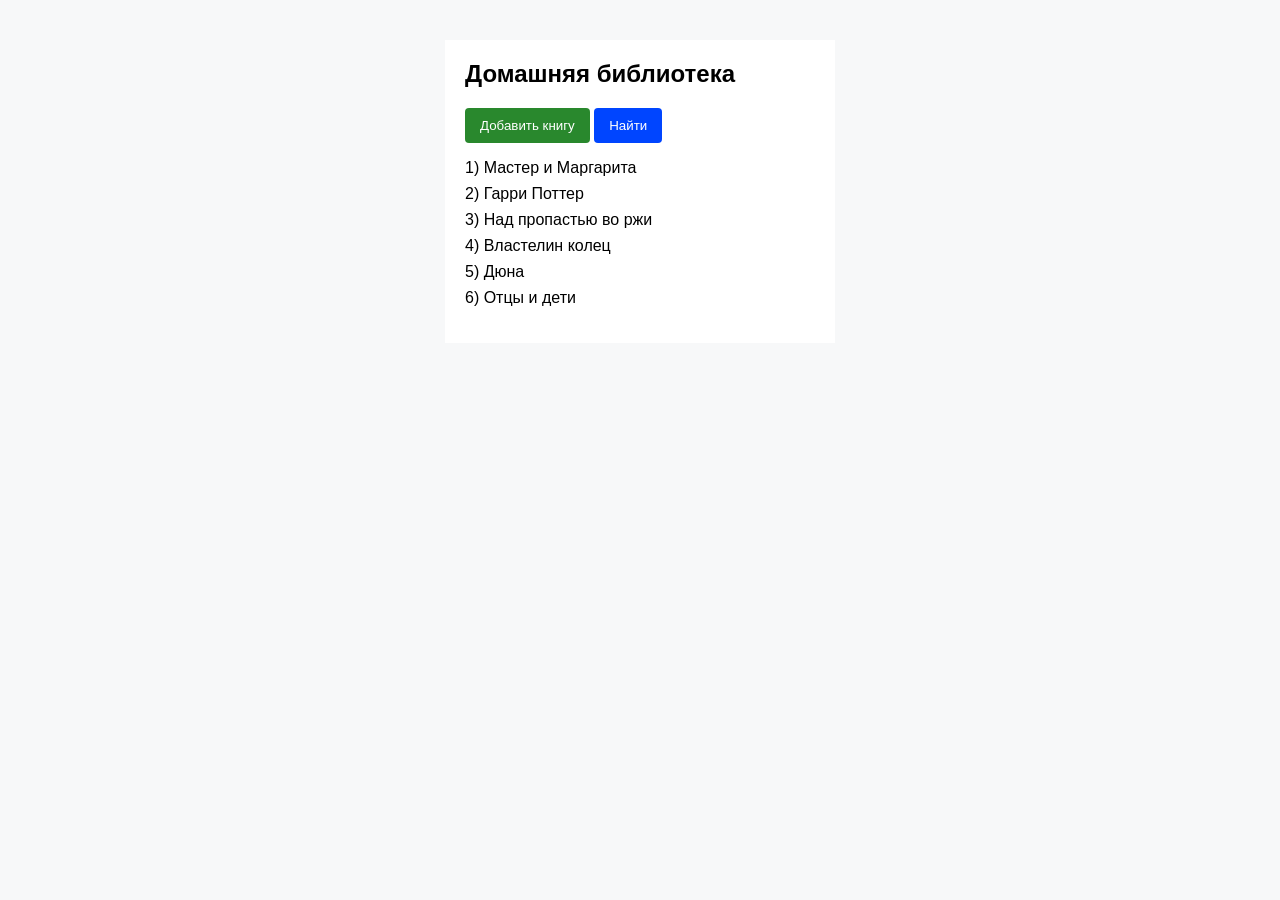
<file: index.html>
<!DOCTYPE html>
<html lang="ru">
<head>
    <meta charset="UTF-8">
    <meta name="viewport" content="width=device-width, initial-scale=1.0">
    <title>Домашняя библиотека</title>
    <link rel="stylesheet" href="style.css">
    <script src="index.js" defer></script>
</head>
<body>
    <div class="library">
        <h2>Домашняя библиотека</h2>
        <button id="addBook">Добавить книгу</button>
        <button id="searchBook">Найти</button>
        <ul id="bookList"></ul>
    </div>
</body>
</html>
</file>
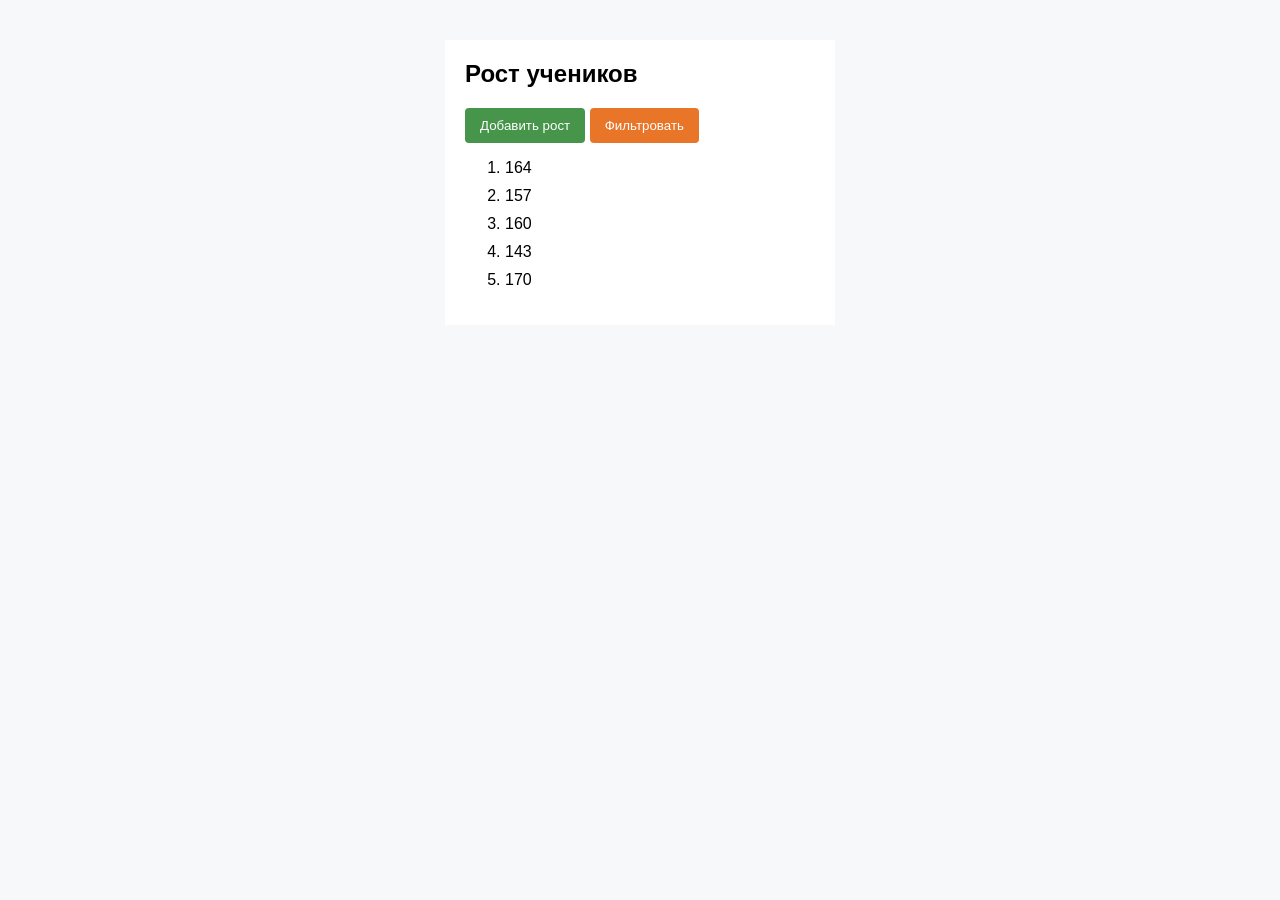
<file: Задача 2/index.html>
<!DOCTYPE html>
<html lang="ru">
<head>
    <meta charset="UTF-8">
    <meta name="viewport" content="width=device-width, initial-scale=1.0">
    <title>Рост учеников</title>
    <link rel="stylesheet" href="style.css">
    <script src="index.js" defer></script>
</head>
<body>
    <div class="container">
        <h2>Рост учеников</h2>
        <button class="addHeight">Добавить рост</button>
        <button class="filterHeight">Фильтровать</button>
        <ol class="heightList"></ol>
    </div>
</body>
</html>
</file>
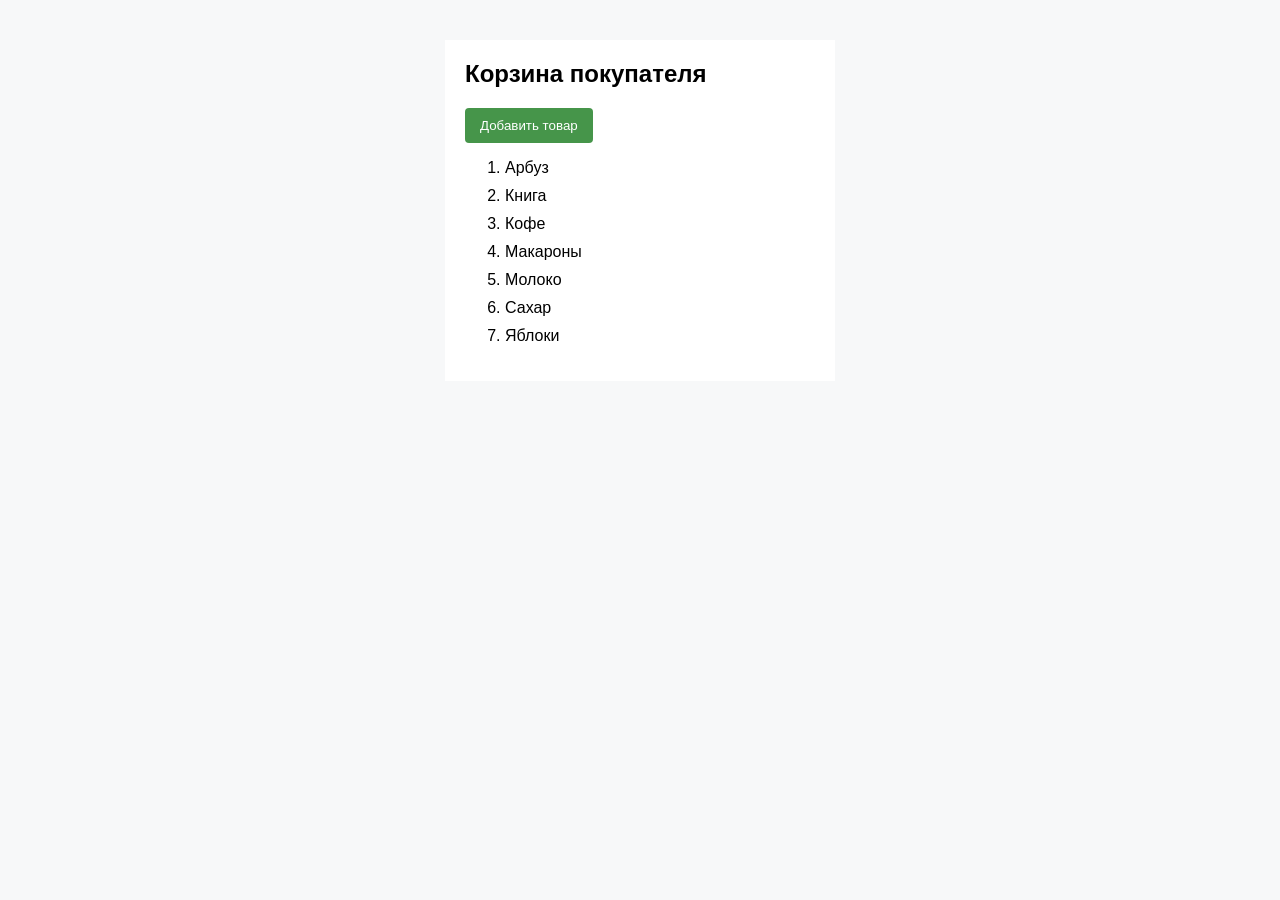
<file: Задача 3/index.html>
<!DOCTYPE html>
<html lang="ru">
<head>
    <meta charset="UTF-8">
    <meta name="viewport" content="width=device-width, initial-scale=1.0">
    <title>Корзина покупателя</title>
    <link rel="stylesheet" href="style.css">
    <script src="index.js" defer></script>
</head>
<body>
    <div class="container">
        <h2>Корзина покупателя</h2>
        <button class="addProduct">Добавить товар</button>
        <ol class="productList"></ol>
    </div>
</body>
</html>
</file>
<file: style.css>
body {
    font-family: Arial, sans-serif;
    background-color: #f7f8f9;
}

.library {
    width: 350px;
    margin: 40px auto;
    padding: 20px;
    background-color: white;
}

h2 {
    margin-top: 0;
}

button {
    padding: 10px 15px;
    color: white;
    background-color: #29882d;
    border: none;
    border-radius: 4px;
    cursor: pointer;
}

#searchBook {
    background-color: #0045ff;
}

ul {
    padding: 0;
    list-style: none;
}

li {
    margin: 8px 0;
}

.found {
    color: #d62828;
    font-weight: bold;
}
</file>
<file: Задача 2/style.css>
body {
    font-family: Arial, sans-serif;
    background-color: #f7f8f9;
}

.container {
    width: 350px;
    margin: 40px auto;
    padding: 20px;
    background-color: white;
}

h2 {
    margin-top: 0;
}

li {
    margin-bottom: 10px;
}

button {
    padding: 10px 15px;
    background-color: #46954a;
    color: white;
    border: none;
    border-radius: 4px;
    cursor: pointer;
}

button:hover {
    background-color: #387c3c;
}

.filterHeight {
    background-color: #e87528;
}

.filterHeight:hover {
    background-color: #c9601d;
}
</file>
<file: Задача 3/style.css>
body {
    font-family: Arial, sans-serif;
    background-color: #f7f8f9;
}

.container {
    width: 350px;
    margin: 40px auto;
    padding: 20px;
    background-color: white;
}

h2 {
    margin-top: 0;
}

li {
    margin-bottom: 10px;
}

button {
    padding: 10px 15px;
    background-color: #46954a;
    color: white;
    border: none;
    border-radius: 4px;
    cursor: pointer;
}

button:hover {
    background-color: #387c3c;
}
</file>
